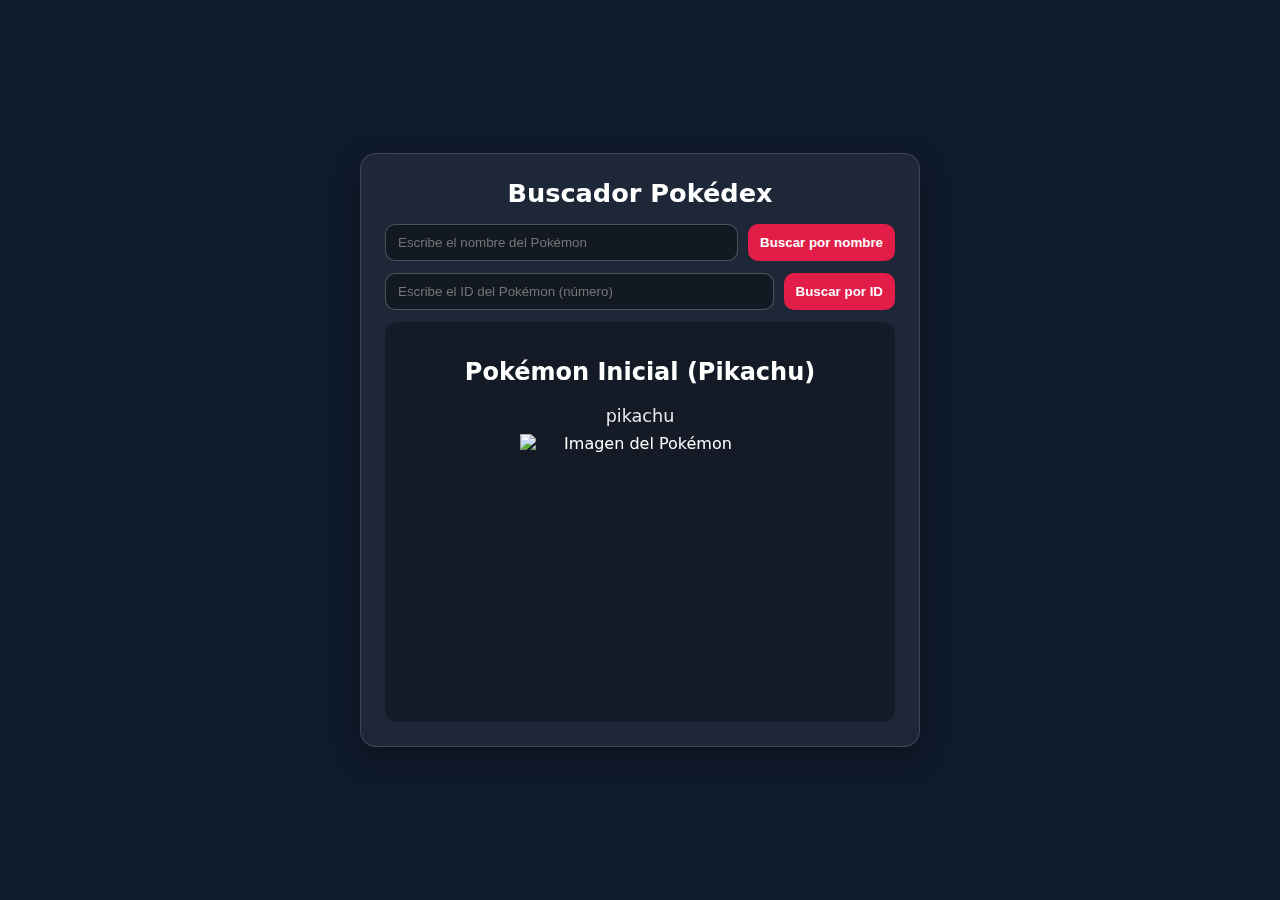
<file: index.html>
<!DOCTYPE html>
<html lang="es">
<head>
  <meta charset="UTF-8" />
  <meta name="viewport" content="width=device-width,initial-scale=1" />
  <title>Pokédex Mejorada</title>
  <link rel="stylesheet" href="estilos.css" />
</head>
<body>
  <main class="wrap">
    <div class="card">
      <h1>Buscador Pokédex</h1>

      <!-- Barra de búsqueda por NOMBRE -->
      <form id="formName" class="search" autocomplete="off">
        <input id="nameInput" type="text" placeholder="Escribe el nombre del Pokémon" />
        <button id="nameBtn" type="submit">Buscar por nombre</button>
      </form>

      <!-- Barra de búsqueda por ID -->
      <form id="formId" class="search" autocomplete="off">
        <input id="idInput" type="number" min="1" step="1" placeholder="Escribe el ID del Pokémon (número)" />
        <button id="idBtn" type="submit">Buscar por ID</button>
      </form>

      <!-- Resultado -->
      <section id="resultCard" class="result">
        <h2 id="title">Pokémon Inicial (Pikachu)</h2>
        <p id="pokemonName" class="name">pikachu</p>
        <img id="pokemonImg" alt="Imagen del Pokémon" />
        <ul id="meta" class="meta">
          <!-- Se llena dinámicamente -->
        </ul>
        <div id="status" class="status"></div>
      </section>
    </div>
  </main>

  <script src="app.js"></script>
</body>
</html>
</file>
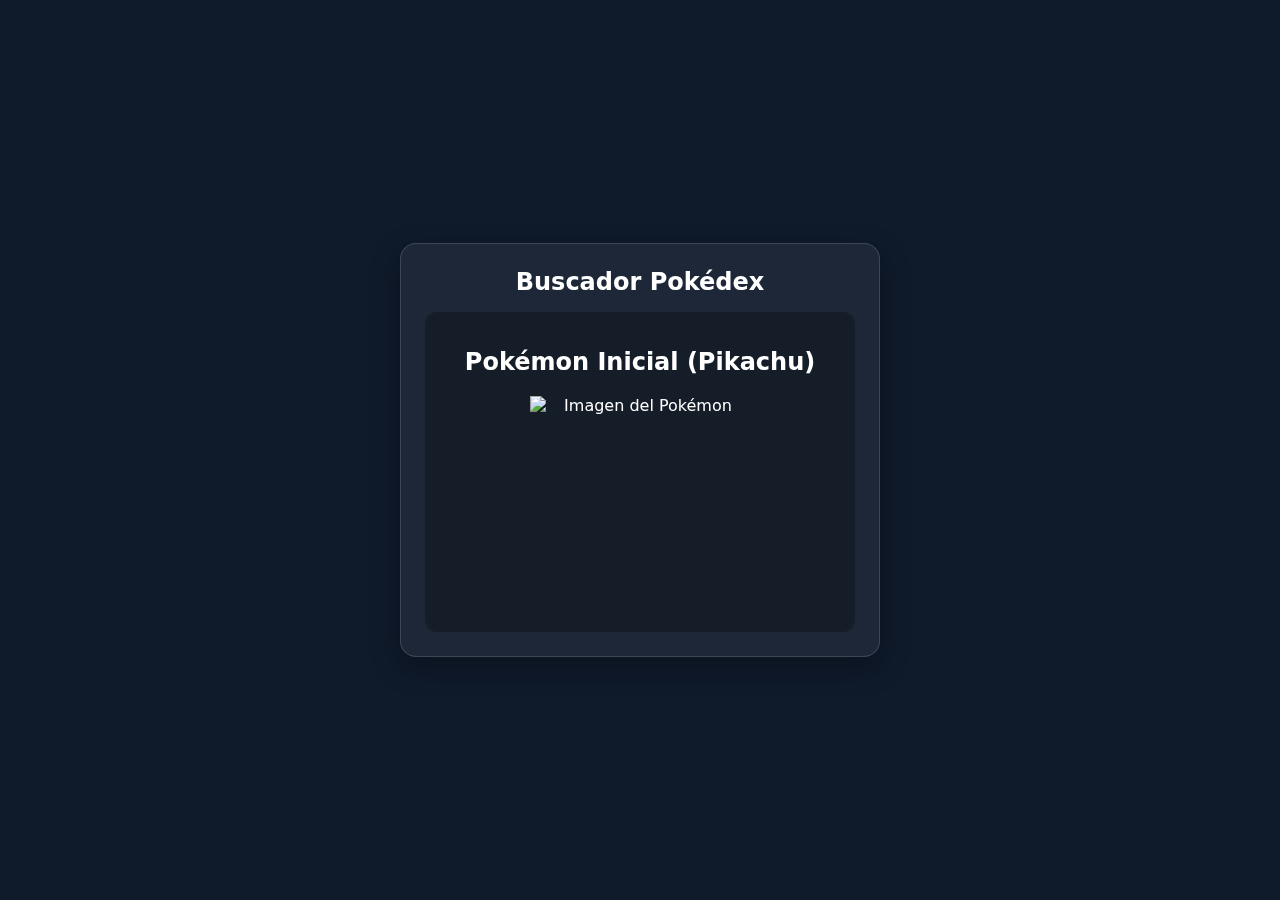
<file: mejia-sanchez/base/index.html>
<!DOCTYPE html>
<html lang="es">
<head>
  <meta charset="UTF-8" />
  <meta name="viewport" content="width=device-width,initial-scale=1" />
  <title>Pokédex (Base)</title>
  <link rel="stylesheet" href="estilos.css" />
</head>
<body>
  <main class="wrap">
    <div class="card">
      <h1>Buscador Pokédex</h1>

      <!-- Resultado -->
      <div id="resultCard" class="result">
        <h2 id="nombre_pokemon">Pokémon Inicial (Pikachu)</h2>
        <img id="img" alt="Imagen del Pokémon" />
      </div>
    </div>
  </main>

  <script src="index.js"></script>
</body>
</html>
</file>
<file: estilos.css>
/* mismo estilo base + mejoras para inputs/listas */
* { box-sizing: border-box; }
body {
  margin: 0; font-family: system-ui, Arial, sans-serif;
  background: #0f1a2b url("https://images.unsplash.com/photo-1520975916090-3105956dac38?q=80&w=1200&auto=format&fit=crop") no-repeat center/cover;
  color: #fff;
  min-height: 100vh; display: grid; place-items: center;
}
.wrap { width: min(94vw, 560px); }
.card {
  background: rgba(255,255,255,0.06);
  border: 1px solid rgba(255,255,255,0.15);
  border-radius: 16px; padding: 24px; backdrop-filter: blur(6px);
  box-shadow: 0 10px 30px rgba(0,0,0,0.3);
}
h1 { margin: 0 0 16px; font-size: 1.6rem; text-align: center; }

.search {
  display: grid; grid-template-columns: 1fr auto; gap: 10px;
  margin: 8px 0 12px;
}
.search input {
  border: 1px solid rgba(255,255,255,0.25);
  background: rgba(0,0,0,0.35);
  color: #fff; padding: 10px 12px; border-radius: 10px;
}
.search button {
  border: 0; padding: 10px 12px; border-radius: 10px;
  background: #e11d48; color: #fff; cursor: pointer; font-weight: 600;
}
.search button:disabled { opacity: .6; cursor: not-allowed; }

.result {
  margin-top: 12px; text-align: center; padding: 16px;
  border-radius: 12px; background: rgba(0,0,0,0.28);
}
.result img {
  width: 240px; height: 240px; object-fit: contain; display: block; margin: 8px auto 0;
}
.name { margin: 6px 0 0; font-size: 1.1rem; opacity: .9; text-transform: none; }
.meta {
  list-style: none; padding: 0; margin: 10px auto 0; max-width: 420px; text-align: left;
}
.meta li { padding: 6px 10px; background: rgba(255,255,255,0.06); border-radius: 8px; margin-bottom: 6px; }
.meta li strong { opacity: .9; }
.status { margin-top: 10px; min-height: 22px; opacity: .9; }
.loading #title, .loading .name { opacity: .6; }
</file>
<file: mejia-sanchez/base/estilos.css>
* { box-sizing: border-box; }
body {
  margin: 0; font-family: system-ui, Arial, sans-serif;
  background: #0f1a2b url("https://images.unsplash.com/photo-1520975916090-3105956dac38?q=80&w=1200&auto=format&fit=crop") no-repeat center/cover;
  color: #fff;
  min-height: 100vh; display: grid; place-items: center;
}
.wrap { width: min(92vw, 480px); }
.card {
  background: rgba(255,255,255,0.06);
  border: 1px solid rgba(255,255,255,0.15);
  border-radius: 16px; padding: 24px; backdrop-filter: blur(6px);
  box-shadow: 0 10px 30px rgba(0,0,0,0.3);
}
h1 { margin: 0 0 16px; font-size: 1.5rem; text-align: center; }
.result { text-align: center; padding: 16px; border-radius: 12px; background: rgba(0,0,0,0.25); }
.result img { width: 220px; height: 220px; object-fit: contain; display: block; margin: 12px auto 0; }
</file>
